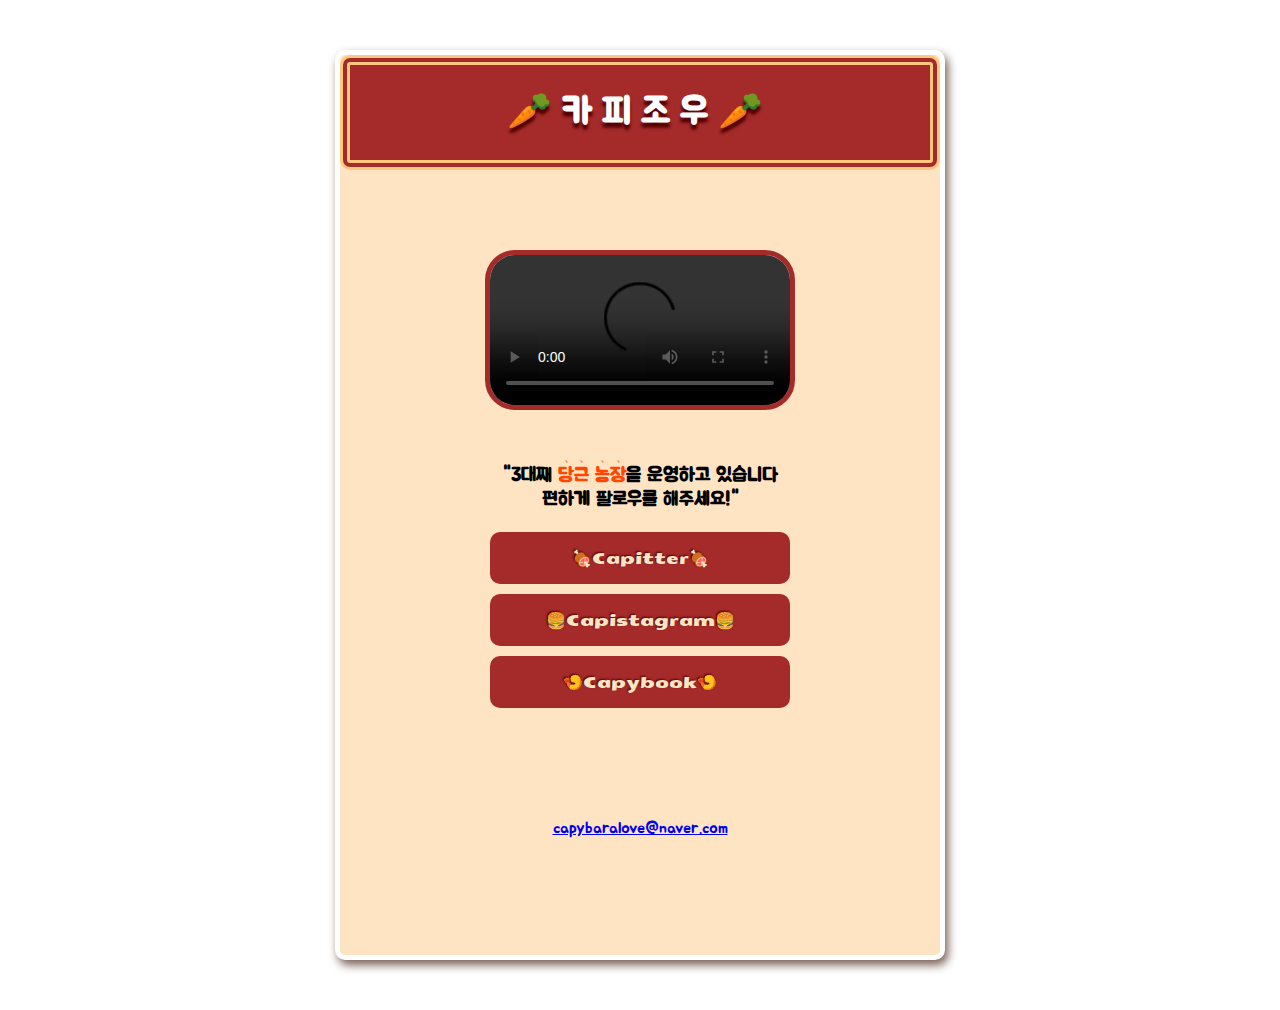
<file: 240418_1 - 복사본.html>
<!DOCTYPE html>
<html lang="ko">
<head>
    <meta charset="UTF-8">
    <meta name="viewport" content="width=device-width, initial-scale=1.0">
    <link rel="preconnect" href="https://fonts.googleapis.com">
<link rel="preconnect" href="https://fonts.gstatic.com" crossorigin>
<link href="https://fonts.googleapis.com/css2?family=Jersey+10+Charted&family=Jua&display=swap" rel="stylesheet">
<link rel="preconnect" href="https://fonts.googleapis.com">
<link rel="preconnect" href="https://fonts.gstatic.com" crossorigin>
<link href="https://fonts.googleapis.com/css2?family=Jersey+10+Charted&family=Jua&family=Seymour+One&display=swap" rel="stylesheet">
    <title>Document</title>
    <style>
        body{
            background-image: url("https://cdn.pixabay.com/photo/2020/02/04/17/02/carrot-4818847_1280.jpg");
            font-family: "Jua", sans-serif;
            font-weight: 400;
            font-style: normal;
            
        }
        .vd{
            width: 300px;
            border-radius: 30px;
            margin-bottom: 20px;
            border: 5px solid brown;
            box-shadow: 0px 0px 0px 10px rgb(255, 200, 129),
        }
        div{
            margin: 50px auto;
            text-align: center;
            width: 600px;
            height: 100vh;
            background-color: bisque;
            border-radius: 10px;
            border: 5px solid rgb(255, 255, 255);
            box-shadow: 3px 5px 10px  rgb(119, 95, 86);
            
        }
        header{
            background-color: brown;
            border: 10px double rgb(255, 200, 129);
            border-radius: 10px;
            padding: 1px;
            margin-bottom: 80px;
            font-weight: 900;
            color: white;
            text-shadow: 0px 5px 3px rgb(83, 0, 0);

        }
        h1{
            font-weight: 800;
            font-size: 36px;
            letter-spacing: 10px;
        }
        h3{
            margin-bottom: 20px;
        }
        button{
            padding: 1rem;
            width: 300px;
            margin-bottom: 10px;
            background-color: brown;
            border: 0px;
            border-radius: 10px;
            color: bisque;
            font-size: 16px;
            font-family: "Seymour One", sans-serif;
            font-weight: 400;
            font-style: normal;
            text-shadow: -1px -1px 2px rgb(83, 0, 0);
        }
        button:hover{
            padding: 1rem;
            width: 300px;
            margin-bottom: 10px;
            background-color: bisque;
            border: 3px solid brown;
            border-radius: 10px;
            color: brown;
            font-size: 16px;
            font-family: "Seymour One", sans-serif;
            font-weight: 400;
            font-style: normal;
            text-shadow: 0px 0px 0px;
        }
        b{
            color: orangered;
            text-emphasis: sesame orangered;
        }
        p{
            margin-top: 100px;
        }

    </style>
</head>
<body>
    <div>
    <header>
        <h1>🥕카피조우🥕</h1>    
    </header>
    <video class="vd" src="https://cdn.pixabay.com/video/2023/05/30/165176-832090901_large.mp4" 
    controls autoplay loop></video>
    <h3>"3대째 <b>당근 농장</b>을 운영하고 있습니다<br>
        편하게 팔로우를 해주세요!"</h3>
        <button>🍖Capitter🍖</button><br>
        <button>🍔Capistagram🍔</button><br>
        <button>🍤Capybook🍤</button><br>
        <p><a href="#">capybaralove@naver.com</a></p>
    </div>
</body>
</html>
</file>
